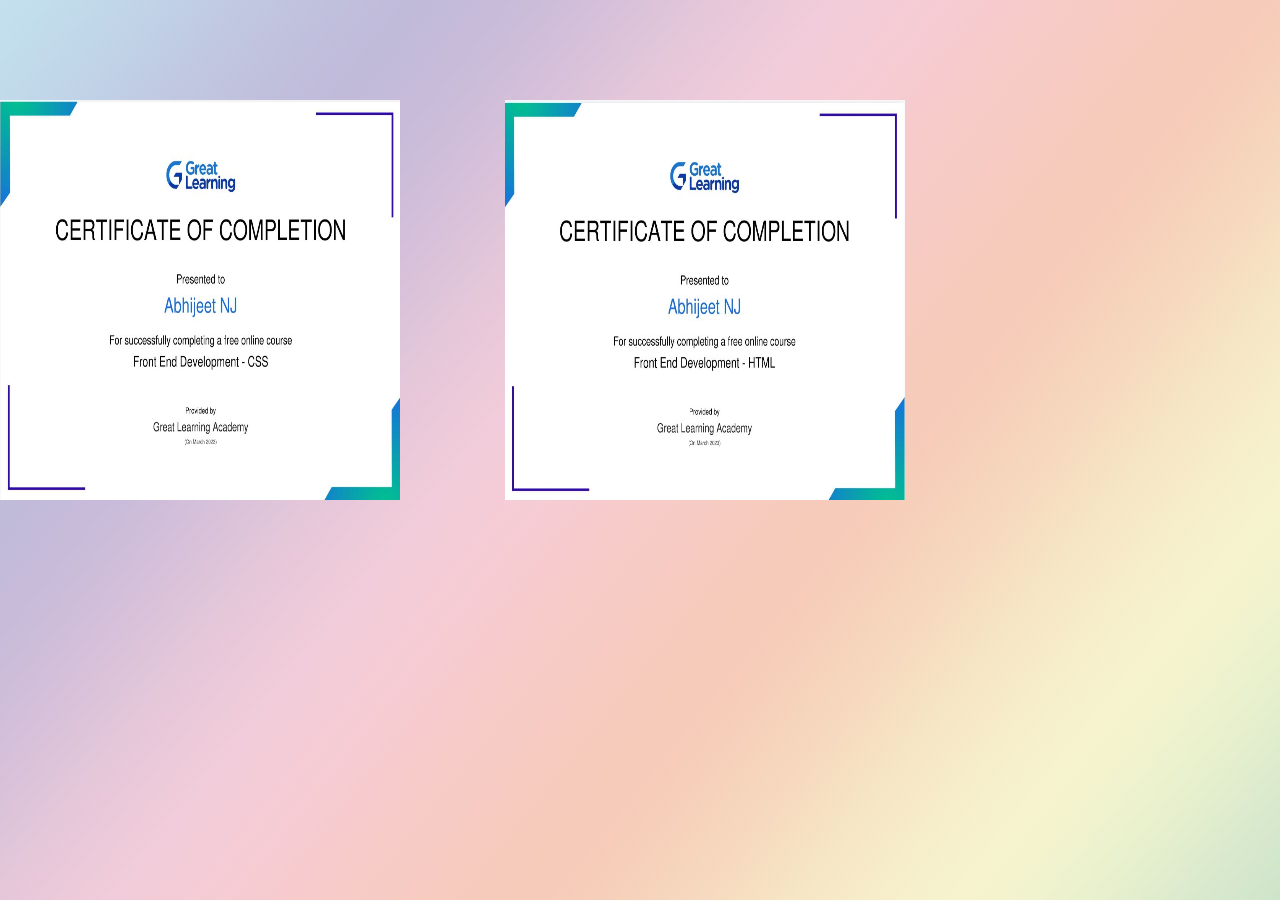
<file: Personal Portfolio/Certifications.html>
<!DOCTYPE html>
<html>
<head>
  <link rel="stylesheet" href="style.css">
  <meta charset="UTF-8">
  <meta name="viewport" content="width=device-width, initial-scale=1.5">
  <link rel="stylesheet" href="https://www.w3schools.com/w3css/4/w3.css">
  <link rel="stylesheet" href="https://fonts.googleapis.com/css?family=Montserrat">
  <link rel="stylesheet" href="https://cdnjs.cloudflare.com/ajax/libs/font-awesome/4.7.0/css/font-awesome.min.css">
  <link href="https://cdn.jsdelivr.net/npm/bootstrap@5.3.0-alpha3/dist/css/bootstrap.min.css" rel="stylesheet" integrity="sha384-KK94CHFLLe+nY2dmCWGMq91rCGa5gtU4mk92HdvYe+M/SXH301p5ILy+dN9+nJOZ" crossorigin="anonymous">
</head>

<body>
  <img class="b" src="./CERTIFICATES/CERTIFICATE CSS.jpg" alt="CSS CERTIFICATE"> 


  <img class="c" src="./CERTIFICATES/Certificate HTML.jpg" alt="HTML CERTIFICATE">
</body>
</file>
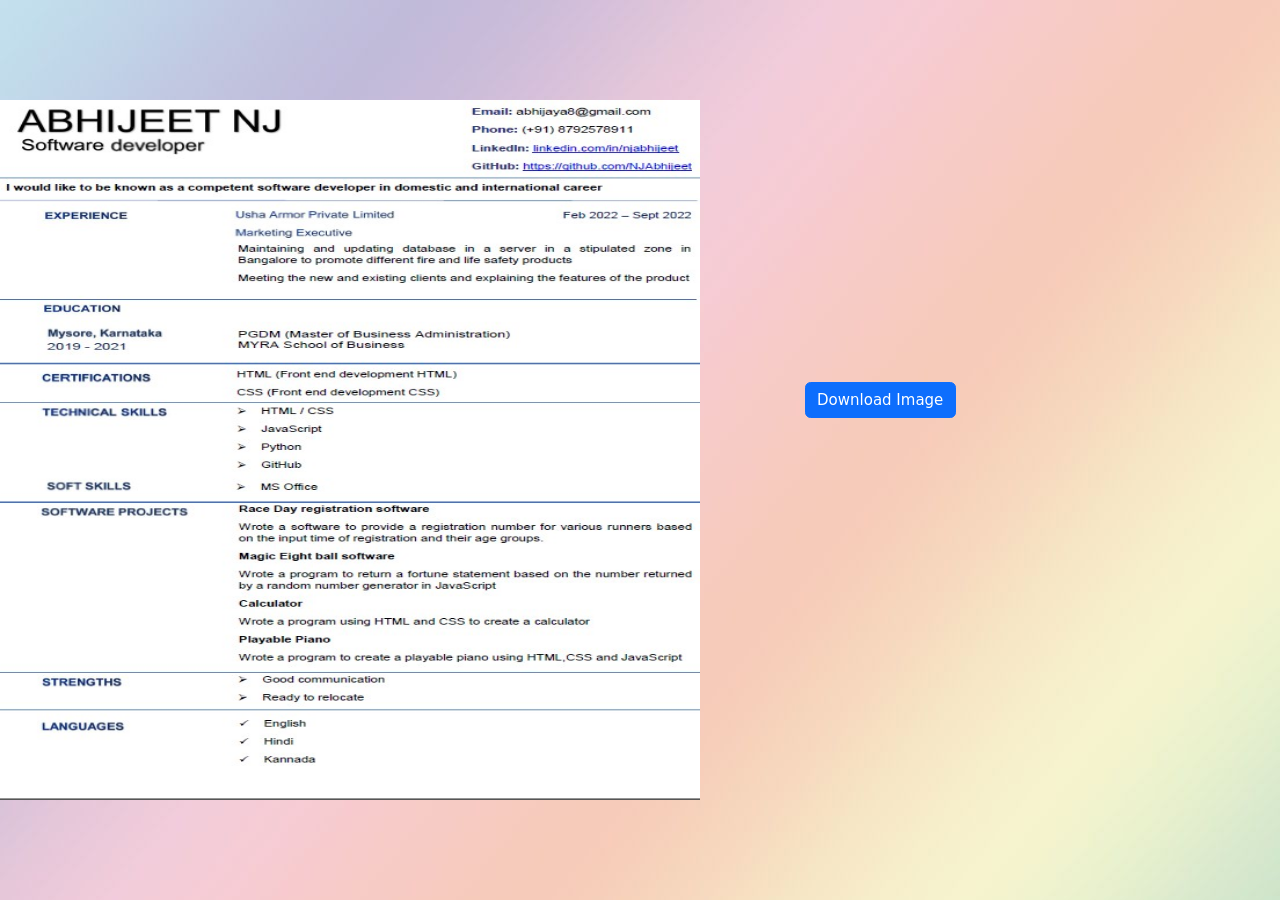
<file: Personal Portfolio/Resume.html>
<!DOCTYPE html>
<html>
<head>
  <link rel="stylesheet" href="style.css">
  <meta charset="UTF-8">
  <meta name="viewport" content="width=device-width, initial-scale=1.5">
  <link rel="stylesheet" href="https://www.w3schools.com/w3css/4/w3.css">
  <link rel="stylesheet" href="https://fonts.googleapis.com/css?family=Montserrat">
  <link rel="stylesheet" href="https://cdnjs.cloudflare.com/ajax/libs/font-awesome/4.7.0/css/font-awesome.min.css">
  <link href="https://cdn.jsdelivr.net/npm/bootstrap@5.3.0-alpha3/dist/css/bootstrap.min.css" rel="stylesheet" integrity="sha384-KK94CHFLLe+nY2dmCWGMq91rCGa5gtU4mk92HdvYe+M/SXH301p5ILy+dN9+nJOZ" crossorigin="anonymous">

</head>
<body>

  <img class="d" src="./Resume/Resume.jpg" alt="Resume">
  <a type="submit" download="./Resume/Resume.jpg" href="" class="btn btn-primary"> 
      Download Image
  </a>
</file>
<file: Personal Portfolio/style.css>
@import url('https://fonts.googleapis.com/css2?family=Roboto:ital,wght@1,300&display=swap');

*{
    margin: 0;
    padding: 0;
    font-family: sans-serif;
    box-sizing: border-box;
}



body {
    background: url("./Images/backgound.jpg");
    background-position: absolute;
    font-family: "roboto", sans-serif;
    background-repeat: no-repeat;
    background-size: cover;
}

.container {
    max-width: 3100px;
    margin: 0 auto;
    padding: 4px;
    margin-top: 4rem;
    text-align: center;
    align-items: center;
}

#Myself {
    color: rgb(0, 0, 0);
    letter-spacing: 2px;
    margin-bottom: 2px;
    font-weight: bold;
    font-size: 50px;
      
}

.designation {
    color: rgb(0, 0, 0);
    font-size: 25px;
    font-weight: 400;
    letter-spacing: 2px;
    margin-bottom: 2px;
}

p {
    font: 300px;
    color: rgb(0, 0, 0);
    font-family: sans-serif;
    align-items: center;
    padding-top: 10px;
    padding-bottom: 10px;
}

nav{
    display: flex;
    align-items: center;
    justify-content: space-between;
    padding-top: 45px;
    padding-left: 8%;
    padding-right: 8%;
    font: 300;
    color:black;
}

nav ul li{
    list-style-type: none;
    display: inline-block;
    padding: 100px;
    text-align: left;
    color: antiquewhite;
}

.a {
    height: 300px;
    width: 300px;
    padding-bottom: 50px;
}

.a:hover {
  animation-name: rotate;
  animation-duration: 1s;
}

@keyframes rotate {
  0% {
    transform: rotate(0);
  }
  100% {
    transform: rotate(360deg);
  }
}

.Phone{
    padding-top: 100px;
    padding-bottom: 100px;
}

.Email{
    padding-top: 100px;
}

.Address{
    padding-top: 100px;
}

.b {
    padding-right: 100px;
    padding-top: 100px;
    height: 500px;
    width: 500px;
}

.c {
    padding-right: 100px;
    padding-top: 100px;
    height: 500px;
    width: 500px;
}

.d {
    padding-right: 100px;
    padding-top: 100px;
    height: 800px;
    width: 800px;
}
</file>
